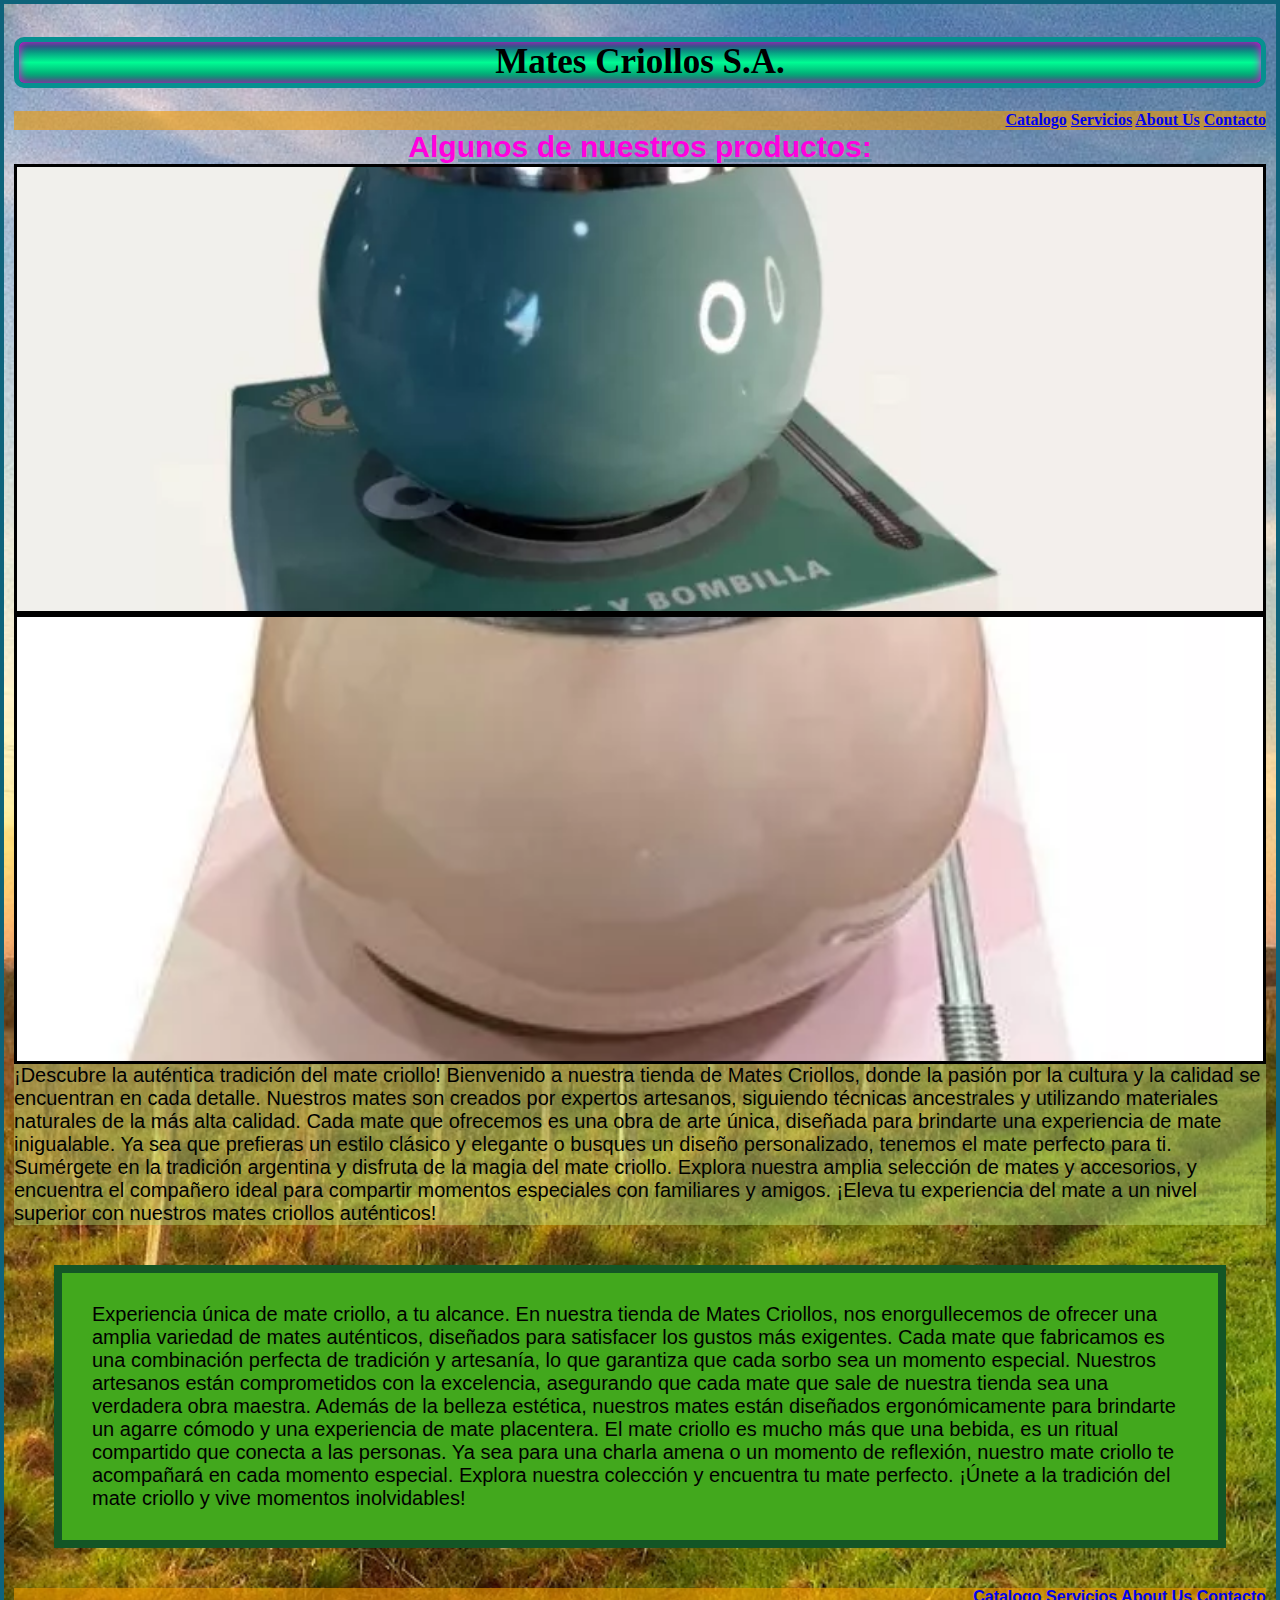
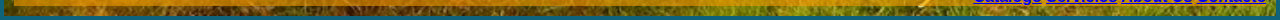
<file: index.html>
<!DOCTYPE html>
<html lang="es">
  <head>
    <meta charset="UTF-8" />
    <meta http-equiv="X-UA-Compatible" content="IE=edge" />
    <meta name="viewport" content="width=device-width, initial-scale=1.0" />
    <meta name="description" content="Venta de mates criollos personalizables y por encargo a nivel nacional" />
    <meta name="keywords" content="Mate, html, imperial, calabaza, madera, ceramico" />
    <!--bootstrap -->
    <link
      href="https://cdn.jsdelivr.net/npm/bootstrap@5.3.0/dist/css/bootstrap.min.css"
      rel="stylesheet"
      integrity="sha384-9ndCyUaIbzAi2FUVXJi0CjmCapSmO7SnpJef0486qhLnuZ2cdeRhO02iuK6FUUVM"
      crossorigin="anonymous"
    />
    <link
      rel="stylesheet"
      href="https://cdnjs.cloudflare.com/ajax/libs/font-awesome/6.4.0/css/all.min.css"
      integrity="sha512-iecdLmaskl7CVkqkXNQ/ZH/XLlvWZOJyj7Yy7tcenmpD1ypASozpmT/E0iPtmFIB46ZmdtAc9eNBvH0H/ZpiBw=="
      crossorigin="anonymous"
      referrerpolicy="no-referrer"
    />
    <link rel="stylesheet" href="normalize.css" />
    <link rel="stylesheet" href="./estilos.css" />

    <title>Preentrega3</title>
  </head>
  <body>
    <div class="card">
      <h1 class="card__titulo">Mates Criollos S.A.</h1>

      <!--nav bar -->
      <div class="card__barra">
        <strong>
          <a href="./Pages/Catalogo.html" class="cambiar-color">Catalogo</a>
          <a href="./Pages/Servicios.html" class="cambiar-color">Servicios</a>
          <a href="./Pages/About-Us.html" class="cambiar-color">About Us</a>
          <a href="./Pages/Contacto.html" class="cambiar-color">Contacto</a>
        </strong>
        <!--nav bar -->
      </div>
      <h2 class="card__titulo2">Algunos de nuestros productos:</h2>
      <div class="galeria">
      <!-- container+row+column-->
      <div class="containers-fluid">
        <div class="row">
          <article class="col-xs-6 col-sm-6 col-md-4 item item1 "></article>
          <article class="col-xs-6 col-sm-6 col-md-4 item item2"></article>
          <p class="card__cuadro col-xs-6 col-sm-6 col-md-4">
            ¡Descubre la auténtica tradición del mate criollo!

            Bienvenido a nuestra tienda de Mates Criollos, donde la pasión por la cultura y la calidad se encuentran en cada detalle. Nuestros mates son creados por expertos artesanos, siguiendo técnicas ancestrales y utilizando materiales naturales de la más alta calidad.
            
            Cada mate que ofrecemos es una obra de arte única, diseñada para brindarte una experiencia de mate inigualable. Ya sea que prefieras un estilo clásico y elegante o busques un diseño personalizado, tenemos el mate perfecto para ti.
            
            Sumérgete en la tradición argentina y disfruta de la magia del mate criollo. Explora nuestra amplia selección de mates y accesorios, y encuentra el compañero ideal para compartir momentos especiales con familiares y amigos.
            
            ¡Eleva tu experiencia del mate a un nivel superior con nuestros mates criollos auténticos!
          </p>
      </div>
      <!-- cuadro-->
      <p class="card__cuadro2 ">
        Experiencia única de mate criollo, a tu alcance.

        En nuestra tienda de Mates Criollos, nos enorgullecemos de ofrecer una amplia variedad de mates auténticos, diseñados para satisfacer los gustos más exigentes. Cada mate que fabricamos es una combinación perfecta de tradición y artesanía, lo que garantiza que cada sorbo sea un momento especial.
        
        Nuestros artesanos están comprometidos con la excelencia, asegurando que cada mate que sale de nuestra tienda sea una verdadera obra maestra. Además de la belleza estética, nuestros mates están diseñados ergonómicamente para brindarte un agarre cómodo y una experiencia de mate placentera.
        
        El mate criollo es mucho más que una bebida, es un ritual compartido que conecta a las personas. Ya sea para una charla amena o un momento de reflexión, nuestro mate criollo te acompañará en cada momento especial.
        
        Explora nuestra colección y encuentra tu mate perfecto. ¡Únete a la tradición del mate criollo y vive momentos inolvidables!
      </p>
      <!-- cuadro fin-->

      <footer>
        <!--nav brar -->
        <strong>
          <div class="card__barraBaja">
            <a href="./Pages/Catalogo.html" class="cambiar-color">Catalogo</a>
            <a href="./Pages/Servicios.html" class="cambiar-color">Servicios</a>
            <a href="./Pages/About-Us.html" class="cambiar-color">About Us</a>
            <a href="./Pages/Contacto.html" class="cambiar-color">Contacto</a>
         
        </strong>
      </div>
        <!--redes -->
        <div class="card__redes">
          <a href="https://www.facebook.com" target="_blank" class="redesColor">
            <i class="fa-brands fa-facebook fa-bounce"></i>
          </a>
          <a href="https://twitter.com" target="_blank" class="redesColor">
            <i class="fa-brands fa-twitter fa-bounce"></i>
          </a>
          <a
            href="https://www.instagram.com/estebanblancobraco/"
            target="_blank"
            class="redesColor"
          >
            <i class="fa-brands fa-instagram fa-bounce"></i>
          </a>
        </div>
      </footer>
    </div>
    <!--bootstrap -->
    <script
      src="https://cdn.jsdelivr.net/npm/bootstrap@5.3.0/dist/js/bootstrap.bundle.min.js"
      integrity="sha384-geWF76RCwLtnZ8qwWowPQNguL3RmwHVBC9FhGdlKrxdiJJigb/j/68SIy3Te4Bkz"
      crossorigin="anonymous"
    ></script>
  </body>
</html>
</file>
<file: estilos.css>
* {
  margin: 0;
  padding: 0;
  box-sizing: border-box;
}

.card {
  font-family: Georgia, "Times New Roman", Times, serif;
  margin: 0;
  padding: 10px;
  background-image: url(./multimedia/background.jpg);
  background-repeat: no-repeat;
  background-size: cover;
  height: auto;
  border: 4px solid rgb(14, 99, 122);
}

.card__barra {
  display: flex;
  justify-content: end;
  background-color: rgba(241, 153, 0, 0.592);
}

.container-fluid {
  background-color: rgba(190, 236, 130, 0.401);
  width: auto;
  height: auto;
}

.item {
  border: 3px solid black;
  content: "";
  display: block;
  height: 450px;
}

.itemCatalogo {
  border: 3px solid black;
  content: "";
  display: block;
  height: 450px;
  width: 50% px;
}

.item1 {
  background-image: url(./multimedia/D_NQ_NP_2X_911252-MLA52222511090_102022-F.jpg);
  background-position: center;
  background-size: cover;
}

.item2 {
  background-image: url(./multimedia/D_NQ_NP_2X_756619-MLA51828394802_102022-F.jpg);
  background-position: center;
  background-size: cover;
}

.card__cuadro {
  padding: 0;
  margin: 0;
  background-color: rgba(190, 236, 130, 0.4);
  font-size: 20px;
  font-family: sans-serif;
}

.card__titulo {
  border-radius: 10px;
  background: linear-gradient(180deg, rgb(14, 99, 122) 10%, rgb(0, 251, 147) 50%, rgb(3, 115, 97) 100%);
  border: 5px solid rgb(6, 144, 144);
  box-shadow: inset 0 0 10px rgb(255, 0, 221);
  font-size: 35px;
  text-align: center;
}

.card__titulo2 {
  font-family: sans-serif;
  font-size: 30px;
  color: rgb(255, 0, 221);
  text-align: center;
  -webkit-text-decoration: underline rgba(14, 99, 122, 0.351);
          text-decoration: underline rgba(14, 99, 122, 0.351);
}

.card__cuadro2 {
  margin: 40px;
  padding: 30px;
  background-color: #42a81d;
  font-size: 20px;
  font-family: sans-serif;
  border: 8px solid #135626;
  height: auto;
  width: auto;
}

.container {
  width: 100%;
  background-color: rgba(125, 255, 125, 0.4);
  padding: 20px;
  margin: 0 auto;
  box-sizing: 0 0 5px rgba(0, 0, 0, 0.5);
}
.container p {
  line-height: 1.4;
  text-align: justify;
}

#check {
  display: none;
}

.content {
  display: none;
  transition: 0.9s linear;
}

label {
  display: inline-block;
  margin: 10px;
  color: rgb(2, 118, 79);
  text-decoration: underline;
  font-weight: 600;
}

#check:checked ~ .content {
  display: block;
}

#check:checked ~ label {
  visibility: hidden;
}

#check:checked ~ label:after {
  content: "Mostrar menos";
  display: block;
  visibility: visible;
}

#Localizacion {
  position: relative;
  width: auto;
  height: 500px;
}

.box {
  position: relative;
  width: 313px;
  height: 420px;
  border-radius: 8px;
  background-color: rgb(211, 255, 68);
  overflow: hidden;
}
.box::before {
  content: "";
  position: absolute;
  top: -50%;
  left: -50%;
  width: 380px;
  height: 420px;
  background: linear-gradient(0deg, transparent, #efac27, #efac27);
  transform-origin: bottom right;
  animation: animate 6s linear infinite;
}
.box::after {
  content: "";
  position: absolute;
  top: -50%;
  left: -50%;
  width: 380px;
  height: 420px;
  background: linear-gradient(0deg, transparent, #efac27, #efac27);
  transform-origin: bottom right;
  animation: animate 6s linear infinite;
  animation-delay: -3s;
}

.form {
  position: absolute;
  inset: 2px;
  border-radius: 8px;
  background-color: #135626;
  z-index: 10;
  display: flex;
  flex-direction: column;
}
.form input,
.form textarea {
  width: 100%;
  padding: 10px;
  outline: 0;
}
.form button {
  background-color: rgb(211, 255, 68);
  border: none;
  position: relative;
}

@keyframes animate {
  0% {
    transform: rotate(0deg);
  }
  50% {
    transform: rotate(360deg);
  }
}
footer .card__barraBaja {
  display: flex;
  justify-content: end;
  font-family: sans-serif;
  background-color: rgba(241, 153, 0, 0.592);
}
footer .card__redes {
  text-align: center;
  font-size: 25px;
  letter-spacing: 40px;
}
footer .redesColor {
  color: #efac27;
  text-decoration: none;
}

@media only screen and (min-width: 240px) {
  #video {
    max-width: 30%;
    border: 5px solid #135626;
  }
}
@media only screen and (max-width: 400px) {
  .box {
    position: relative;
    width: auto;
    height: 420px;
    border-radius: 8px;
    background-color: rgb(211, 255, 68);
    overflow: hidden;
  }
}
@media only screen and (max-width: 575px) {
  #video {
    max-width: 50%;
    border: 5px solid #135626;
  }
  .item1 {
    background-image: url(./multimedia/D_NQ_NP_2X_911252-MLA52222511090_102022-F.jpg);
    background-position: center;
    background-size: contain;
  }
  .item2 {
    background-image: url(./multimedia/D_NQ_NP_2X_756619-MLA51828394802_102022-F.jpg);
    background-position: center;
    background-size: contain;
  }
}/*# sourceMappingURL=estilos.css.map */
</file>
